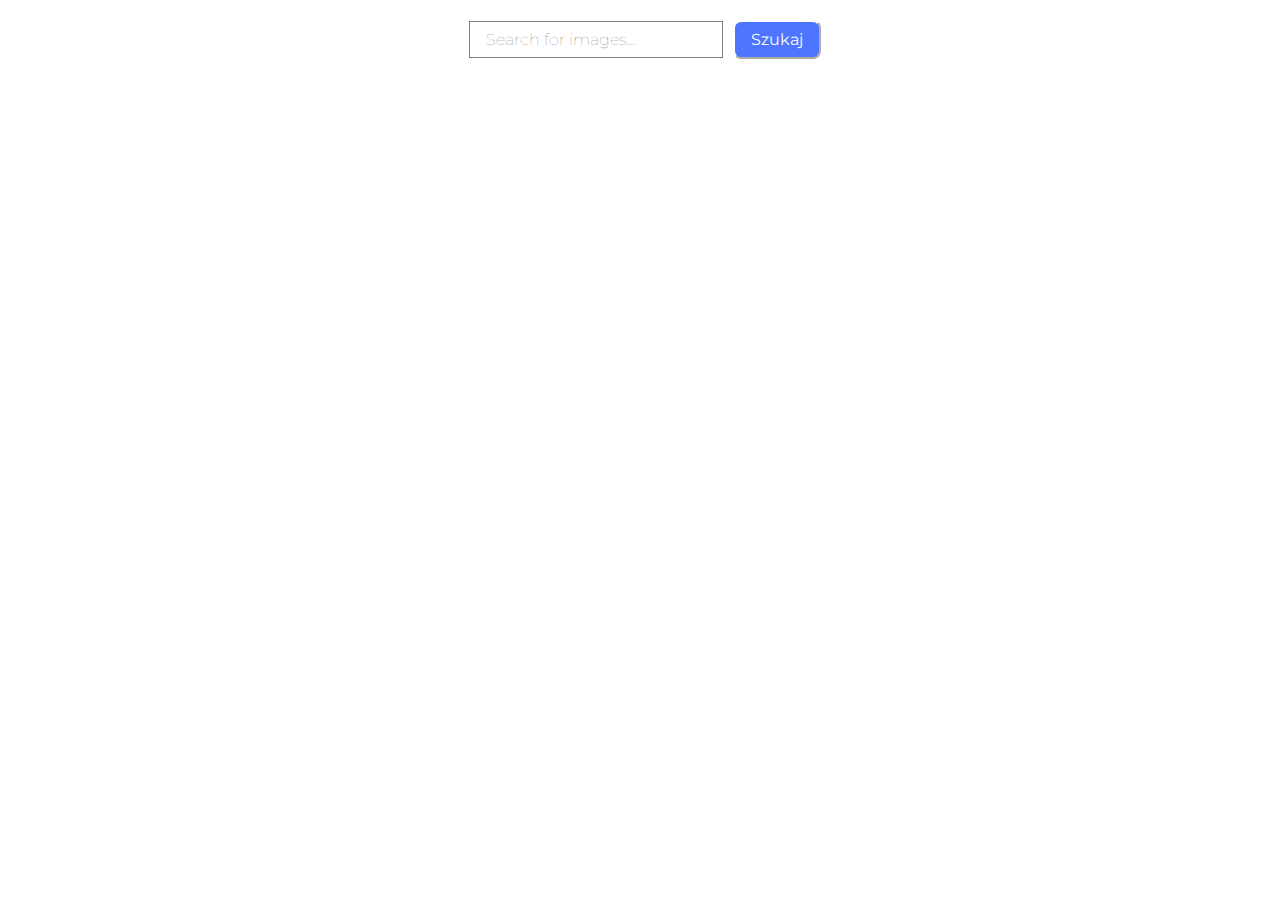
<file: src/page-2.html>
<!DOCTYPE html>
<html lang="en">
<head>
  <meta charset="UTF-8">
  <meta name="viewport" content="width=device-width, initial-scale=1.0">
  <title>Aplikacja do Obrazów</title>
  <link rel="stylesheet" href="./css/styles.css" />
  <link rel="preconnect" href="https://fonts.googleapis.com">
<link rel="preconnect" href="https://fonts.gstatic.com" crossorigin>
<link href="https://fonts.googleapis.com/css2?family=Montserrat:wght@100..900&display=swap" rel="stylesheet">

</head>
<body>
  <main>
    <section class="container">
    <form class="form" id="searchForm">
      <label for="search">
      </label>
        <input type="text" id="search" placeholder="Search for images..." required>
        <button class="btn" type="submit">Szukaj</button>
    </form>
  </section>
  <div class="loader" style="display: none;"></div>

  <div class="gallery"></div>

</main>
<script type="module" src="./main.js"></script>
</body>
</html>
</file>
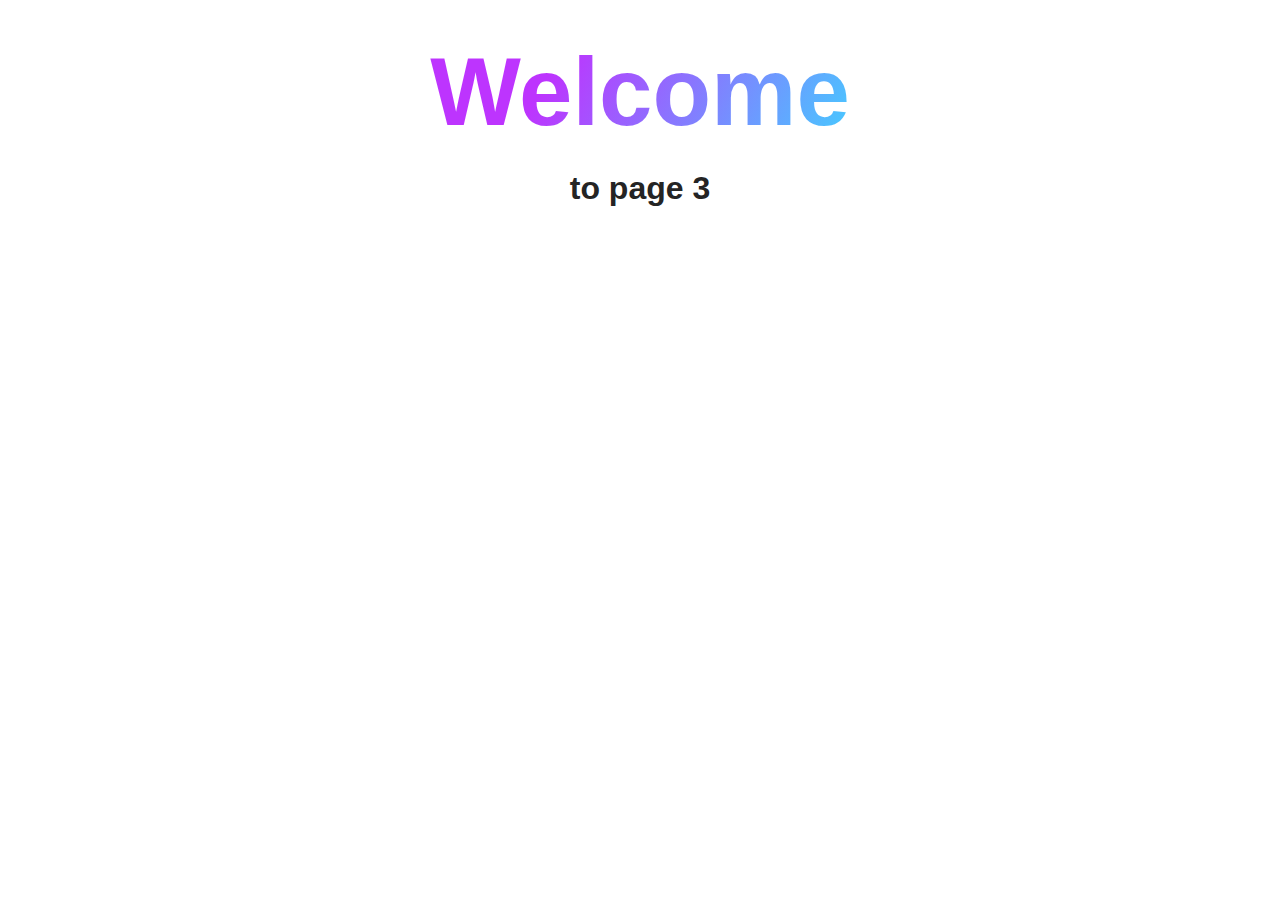
<file: src/page-3.html>
<!DOCTYPE html>
<html lang="en">
  <head>
    <meta charset="UTF-8" />
    <meta http-equiv="X-UA-Compatible" content="IE=edge" />
    <meta name="viewport" content="width=device-width, initial-scale=1.0" />
    <title>Page 3</title>
    <link rel="stylesheet" href="./css/styles.css" />
  </head>
  <body>
    <load
      src="./partials/header.html"
      icon-path="./img/sprite.svg#logo"
      highlight-curr="active"
    />

    <main>
      <div class="container">
        <h1 class="main-title">
          <span class="main-title-gradient">Welcome</span> to page 3
        </h1>
        <load src="./partials/back-link.html" />
      </div>
    </main>

    <load src="./partials/footer.html" />
  </body>
</html>
</file>
<file: src/css/styles.css>
/**
  |============================
  | include css partials with
  | default @import url()
  |============================
*/
/* Common styles */
@import url('./reset.css');
@import url('./base.css');
@import url('./container.css');
@import url('./animations.css');

/* Sections style */
@import url('./header.css');
@import url('./vite-promo.css');
@import url('./badges.css');
@import url('./back-link.css');
@import url('./footer.css');
@import url('./homework.css');
</file>
